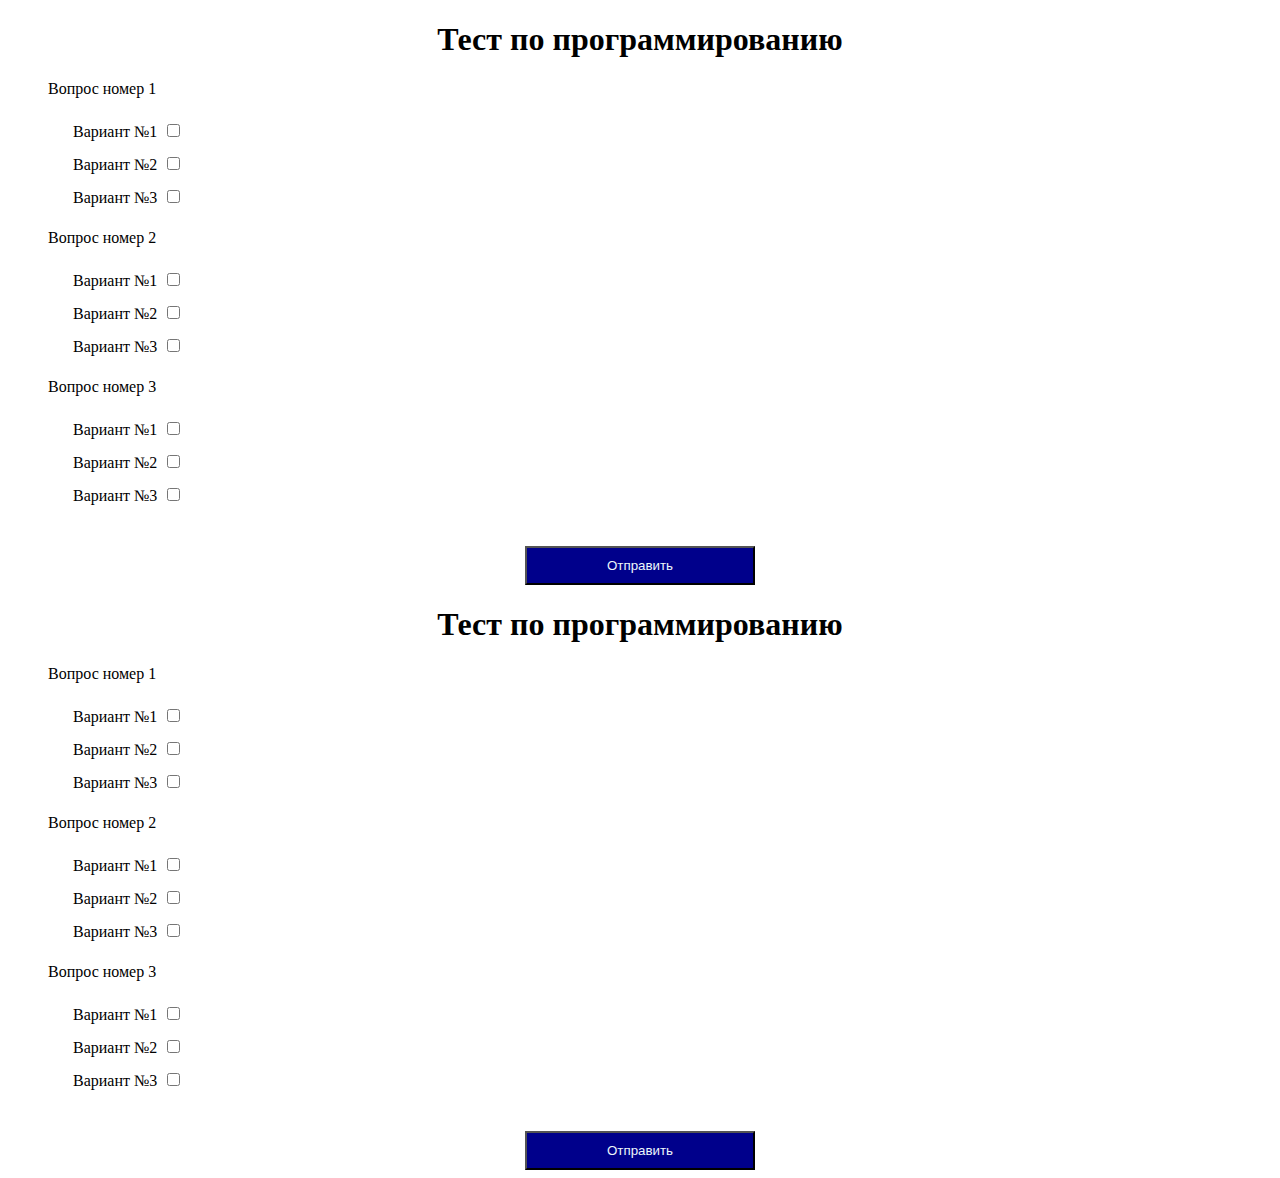
<file: hw14/index.html>
<!DOCTYPE html>
<html lang="en">
<head>
    <meta charset="UTF-8">
    <meta name="viewport" content="width=device-width, initial-scale=1.0">
    <meta http-equiv="X-UA-Compatible" content="ie=edge">
    <title>Document</title>
    <link rel="stylesheet" href="src/style.css">
</head>
<body>

	<h1>Тест по программированию</h1>
	<form action="">
		<ul>
			<p>Вопрос номер 1</p>
			<li>Вариант №1<input type="checkbox"></li>
			<li>Вариант №2<input type="checkbox"></li>
			<li>Вариант №3<input type="checkbox"></li>

			<p>Вопрос номер 2</p>
			<li>Вариант №1<input type="checkbox"></li>
			<li>Вариант №2<input type="checkbox"></li>
			<li>Вариант №3<input type="checkbox"></li>

			<p>Вопрос номер 3</p>
			<li>Вариант №1<input type="checkbox"></li>
			<li>Вариант №2<input type="checkbox"></li>
			<li>Вариант №3<input type="checkbox"></li>

		</ul>

	<button>Отправить</button>
	</form>





    <script src="./src/main.js"></script>
</body>
</html>
</file>
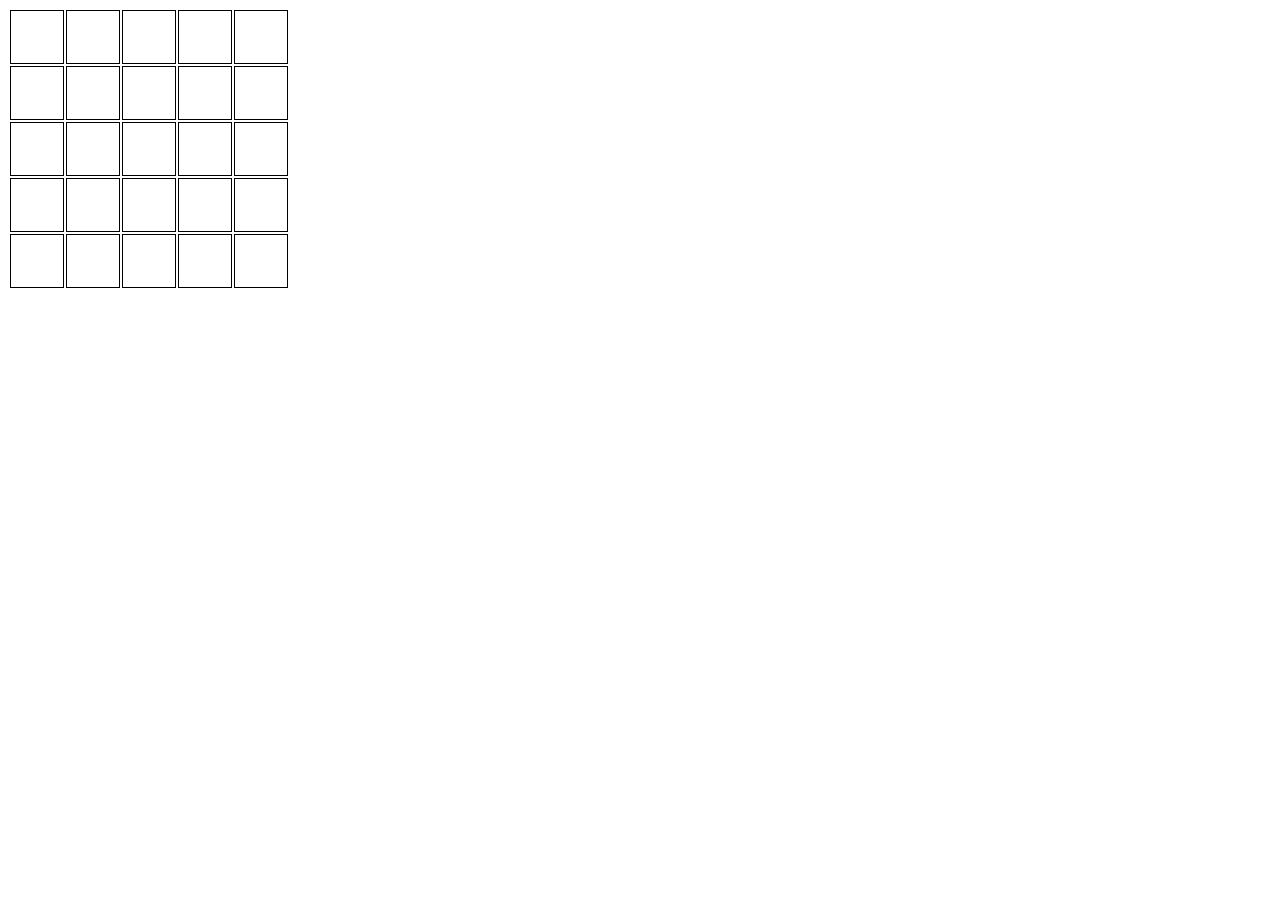
<file: hw18/index.html>
<!DOCTYPE html>
<html lang="en">
<head>
    <meta charset="UTF-8">
    <meta name="viewport" content="width=device-width, initial-scale=1.0">
    <meta http-equiv="X-UA-Compatible" content="ie=edge">
    <title>Document</title>
    <link rel="stylesheet" href="src/style.css">
</head>
<body>


<table>
	<tbody>
		<tr>
			<td></td>
			<td></td>
			<td></td>
			<td></td>
			<td></td>
		</tr>
		<tr>
			<td></td>
			<td></td>
			<td></td>
			<td></td>
			<td></td>
		</tr>
		<tr>
			<td></td>
			<td></td>
			<td></td>
			<td></td>
			<td></td>
		</tr>
		<tr>
			<td></td>
			<td></td>
			<td></td>
			<td></td>
			<td></td>
		</tr>
		<tr>
			<td></td>
			<td></td>
			<td></td>
			<td></td>
			<td></td>
		</tr>
	</tbody>
</table>



    <script src="./src/main.js"></script>
</body>
</html>
</file>
<file: hw14/src/style.css>
h1{
	text-align: center;
}
li{
	padding-left: 25px;
	list-style: none;
}
button{
    display: block;
    margin: 0 auto;
    margin-top: 35px;
    padding: 10px 80px;
    background-color: #00008B;
    cursor: pointer;
    color: #edf7fb;
}
input[type="checkbox"]{
	margin: 10px;
}
</file>
<file: hw18/src/style.css>
td{
    border: 1px solid black;
    width: 50px;
	height: 50px;
}
</file>
